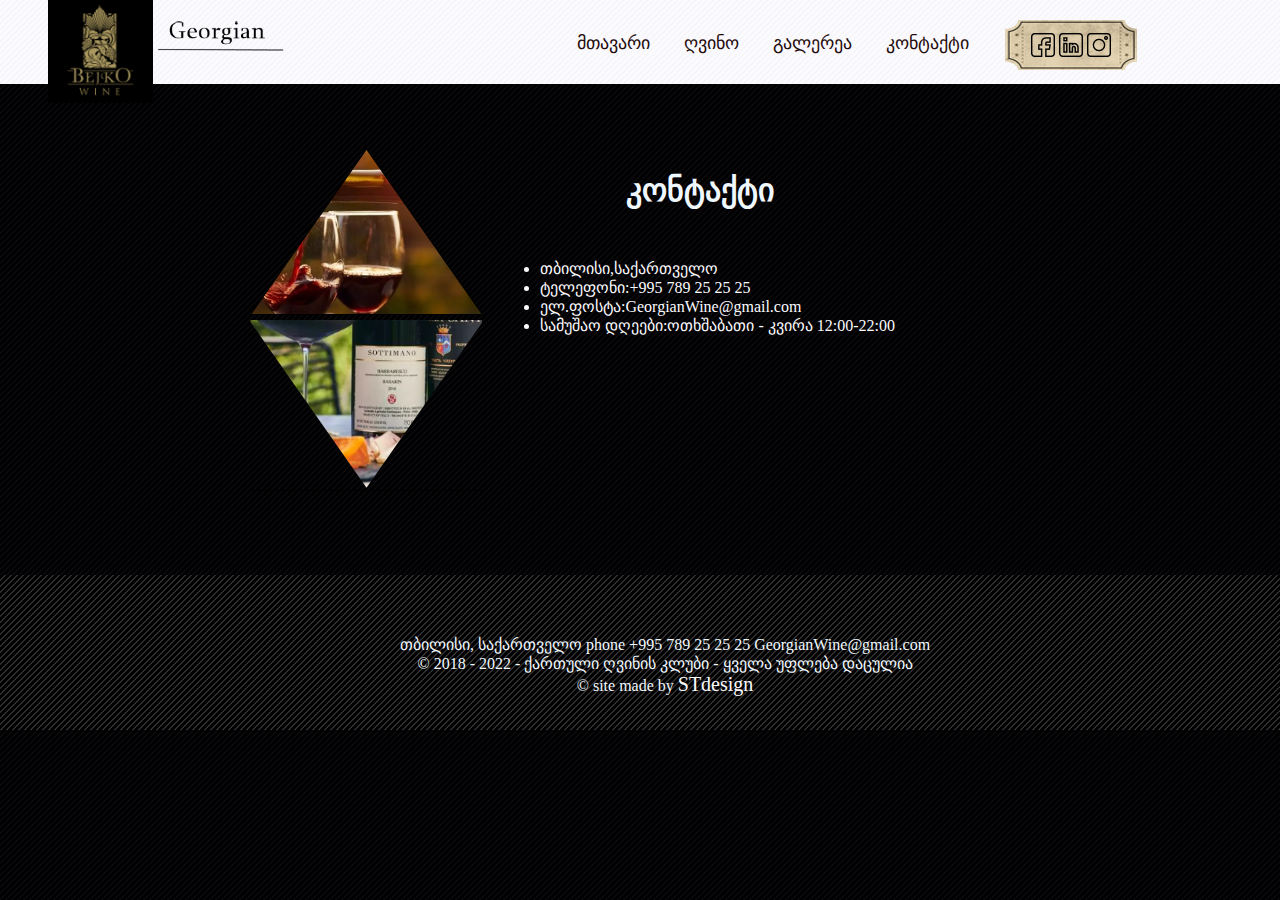
<file: contact.html>
<!DOCTYPE html>
<html lang="en">
<head>
    <meta charset="UTF-8">
    <link rel="stylesheet" href="./style.css">
    <meta http-equiv="X-UA-Compatible" content="IE=edge">
    <meta name="viewport" content="width=device-width, initial-scale=1.0">
    <title>contact</title>
</head>
<body>

<header class="header">
    <div class="container">

        <div class="header__inner">
            <div class="header__logo"> <a href="index.html"> <img src="art/logo2.png" alt="logo1"> </a> </div>

            <nav class="nav">
                <div class="menu-nav">
                    <ul>
                    <li class="first main"><a href="index.html">მთავარი</a></li>
                    <li><a href="#">ღვინო</a>
                    <ul>
                    <li><a href="#">წითელი</a></li>
                    <li><a href="#">თეთრი</a></li>
                    <li><a href="#">სხვადასხვა</a></li>
                    </ul>
                        </li>
                        <li><a href="gallery.html">გალერეა</a>
                    <ul>
                        <li><a href="#">სერტიფიკატი</a></li>
                        <li><a href="#">თბილისობა</a></li>
                        <li><a href="#">ღვინის ფესტივალი</a></li>
                    </ul>
                        </li>
                        <li><a href="contact.html">კონტაქტი</a>
                    </li>
                    </ul>
                </div>
            </nav>

        
        <div class="header__icons">
            <div class="header__icon">
            <a href="#"><img src="art/facebook.png" alt="facebook"></a>
            <a href="#"><img src="art/in.png" alt="in"></a>
            <a href="instagram.html"><img src="art/instagram.png" alt="instagram"></a></div>
        </div>

        </div>
    </div>
</header>

<div class="triangle">
    <div class="container">
    <div class="triangle__main">

            <div class="triangle__inner">

                <div class="triangle__back">
                    <div class="triangle__top">
                        <div class="triangle__img"></div>
                    </div>
                </div>

                <div class="triangle__back2">
                    <div class="triangle__top2">
                        <div class="triangle__img2"></div>
                    </div>
                </div>

                <div class="contact">
                    <h1 class="contact__title">კონტაქტი</h1>
                    <ul>
                    <li>
                        <span class="">თბილისი,საქართველო</span>
                    </li>
                    <li>
                        <span class="">ტელეფონი:+995 789 25 25 25</span>
                    </li>
                    <li>
                        <span class="">ელ.ფოსტა:GeorgianWine@gmail.com</span>
                    </li>
                    <li>
                        <span class="">სამუშაო დღეები:ოთხშაბათი - კვირა 12:00-22:00</span>
                    </li>
                    </ul>

                </div>

                <iframe class="map" src="https://www.google.com/maps/embed?pb=!1m18!1m12!1m3!1d190556.07402124422!2d44.6987669502949!3d41.732630406721995!2m3!1f0!2f0!3f0!3m2!1i1024!2i768!4f13.1!3m3!1m2!1s0x40440cd7e64f626b%3A0x61d084ede2576ea3!2z0KLQsdC40LvQuNGB0Lg!5e0!3m2!1sru!2sge!4v1652806945948!5m2!1sru!2sge" width="200" height="200" style="border:0;" allowfullscreen="" loading="lazy" referrerpolicy="no-referrer-when-downgrade"></iframe>

            </div>
        </div>
    </div>
</div>

<footer class="footer">
    <div class="container">
        <div class="footer__inner">

        <div class="footer__inner">
            <div class="footer__text">
            <p>
                
                თბილისი,  საქართველო
                phone +995 789 25 25 25
                GeorgianWine@gmail.com
            </p>
            <p> © 2018 - 2022 - ქართული ღვინის კლუბი - ყველა უფლება დაცულია</p>
            <p> © site made by <a class="design" href="#">STdesign<i class="fa fa-thin fa-meteor"></i></a> </p>
        </div>
<div class="footer__icon">
    <i class="fa-brands fa-cc-visa"></i>
    <i class="fa-brands fa-cc-mastercard"></i>

</div>

        </div>
        </div>
    </div>

</footer>


</body>
</html>
</file>
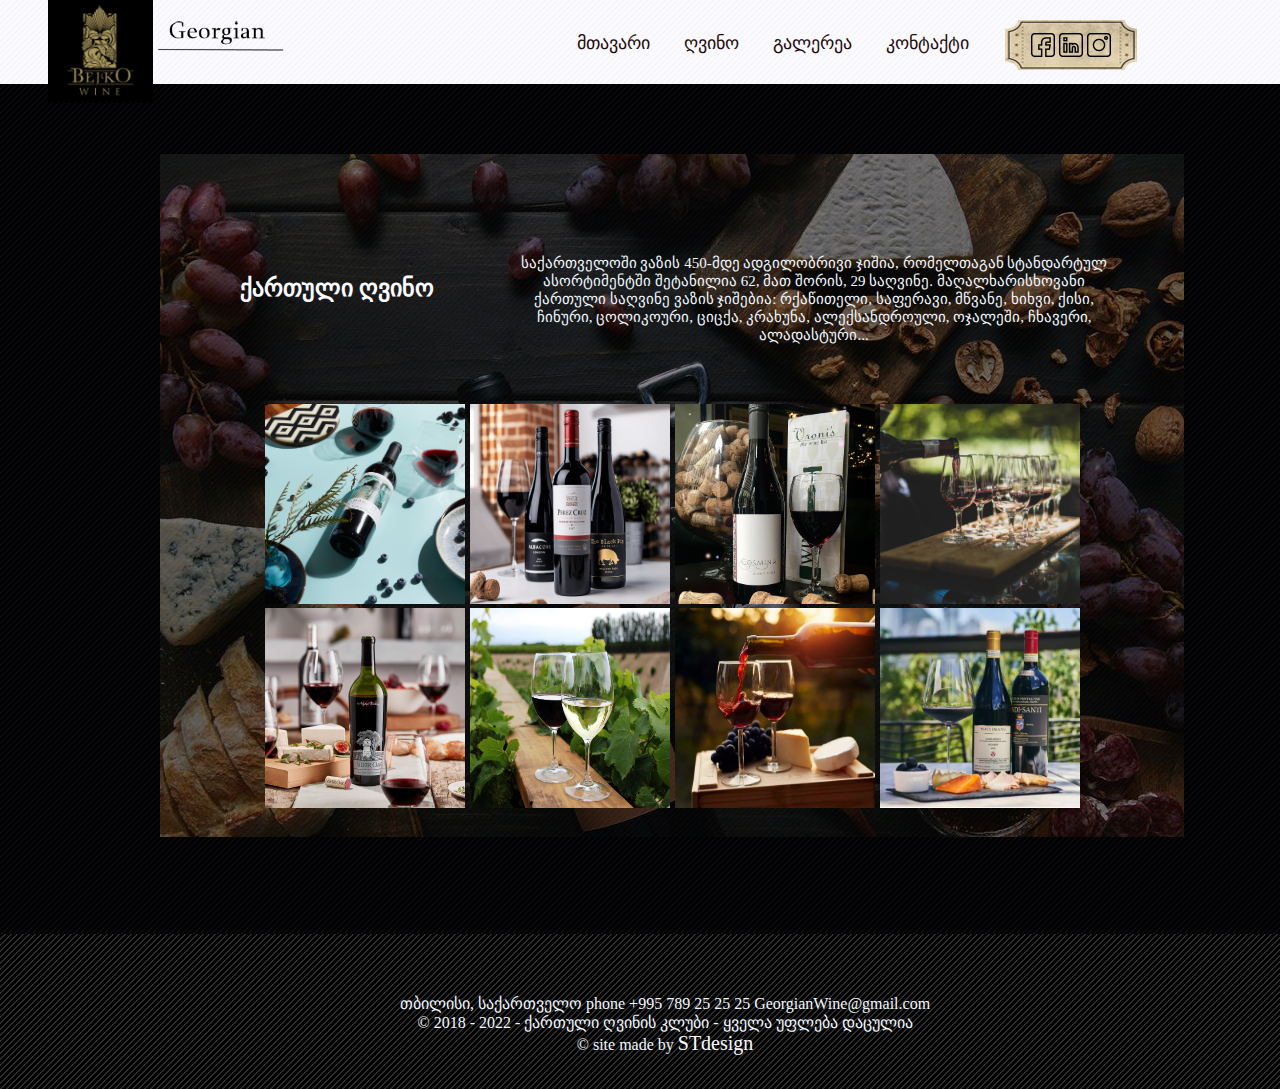
<file: gallery.html>
<!DOCTYPE html>
<html lang="en">
<head>
    <meta charset="UTF-8">
    <meta http-equiv="X-UA-Compatible" content="IE=edge">
    <meta name="viewport" content="width=device-width, initial-scale=1.0">
    <link rel="stylesheet" href="./style.css">
    <title>Gallery</title>
</head>
<body>
    

    <header class="header">
        <div class="container">
    
            <div class="header__inner">
                <div class="header__logo"> <a href="index.html"> <img src="art/logo2.png" alt="logo1"> </a> </div>
    
                <nav class="nav">
                    <div class="menu-nav">
                        <ul>
                        <li class="first main"><a href="#">მთავარი</a></li>
                        <li><a href="#">ღვინო</a>
                        <ul>
                        <li><a href="#">წითელი</a></li>
                        <li><a href="#">თეთრი</a></li>
                        <li><a href="#">სხვადასხვა</a></li>
                        </ul>
                            </li>
                            <li><a href="gallery.html">გალერეა</a>
                        <ul>
                            <li><a href="#">სერტიფიკატი</a></li>
                            <li><a href="#">თბილისობა</a></li>
                            <li><a href="#">ღვინის ფესტივალი</a></li>
                        </ul>
                            </li>
                            <li><a href="contact.html">კონტაქტი</a>
                        </li>
                        </ul>
                    </div>
                </nav>
            
            <div class="header__icons">
                <div class="header__icon">
                <a href="#"><img src="art/facebook.png" alt="facebook"></a>
                <a href="#"><img src="art/in.png" alt="in"></a>
                <a href="instagram.html"><img src="art/instagram.png" alt="instagram"></a></div>
            </div>
    
            </div>
        </div>
    </header>

    <div class="galleryimg">
        <div class="container">
            <div class="gallery__main1">

                <div class="gallery__inner1">
                    <div class="title__gallery"><h2>ქართული ღვინო</h2></div>
                    <div class="text__gallery"><p>საქართველოში ვაზის 450-მდე ადგილობრივი ჯიშია, რომელთაგან სტანდარტულ ასორტიმენტში შეტანილია 62, მათ შორის, 29 საღვინე. მაღალხარისხოვანი ქართული საღვინე ვაზის ჯიშებია: რქაწითელი, საფერავი, მწვანე, ხიხვი, ქისი, ჩინური, ცოლიკოური, ციცქა, კრახუნა, ალექსანდროული, ოჯალეში, ჩხავერი, ალადასტური...</p></div>
                </div>

                <div class="gallery__img">
                    <div class="gallery__img1"> <a href="#"> <img src="art/gallery1.jpg" alt="gallery1"> </a>  </div>
                    <div class="gallery__img1"> <a href="#"> <img src="art/gallery2.png" alt="gallery2"> </a>  </div>
                    <div class="gallery__img1"> <a href="#"> <img src="art/gallery3.png" alt="gallery3"> </a>  </div>
                    <div class="gallery__img1"> <a href="#"> <img src="art/gallery4.jpg" alt="gallery4"> </a>  </div>
                    <div class="gallery__img1"> <a href="#"> <img src="art/gallery5.jpg" alt="gallery5"> </a>  </div>
                    <div class="gallery__img1"> <a href="#"> <img src="art/wine1.jpg" alt="wine1"> </a>  </div>
                    <div class="gallery__img1"> <a href="#"> <img src="art/wine2.png" alt="wine2"> </a>  </div>
                    <div class="gallery__img1"> <a href="#"> <img src="art/wine3.png" alt="wine3"> </a>  </div>
                </div>

            </div>
        </div>
    </div>
    









    <footer class="footer">
        <div class="container">
            <div class="footer__inner">
    
            <div class="footer__inner">
                <div class="footer__text">
                <p>
                    
                    თბილისი,  საქართველო
                    phone +995 789 25 25 25
                    GeorgianWine@gmail.com
                </p>
                <p> © 2018 - 2022 - ქართული ღვინის კლუბი - ყველა უფლება დაცულია</p>
                <p> © site made by <a class="design" href="#">STdesign<i class="fa fa-thin fa-meteor"></i></a> </p>
            </div>
    <div class="footer__icon">
        <i class="fa-brands fa-cc-visa"></i>
        <i class="fa-brands fa-cc-mastercard"></i>
    
    </div>
    
            </div>
            </div>
        </div>
    
    </footer>

</body>
</html>
</file>
<file: style.css>
* {
    margin: 0;
}
body {
    margin: 0;
    background-color: #000000;
    background-image: url("data:image/svg+xml, %3Csvg width='6' height='6' viewBox='0 0 6 6' xmlns='http://www.w3.org/2000/svg'%3E%3Cg fill='%23332c3e' fill-opacity='0.4' fill-rule='evenodd'%3E%3Cpath d='M5 0h1L0 6V5zM6 5v1H5z'/%3E%3C/g%3E%3C/svg%3E");
}
.container {
    margin: auto;
    width: 1340px;
}
/* scrollbutton */

#scrollbutton {
    width: 30px;
    height: 30px;
    border-radius: 10px;
    position: fixed;
    right: 20px;
    bottom: 30px;
    color: rgba(255, 255, 255, 0.568);
    transition: 1s;
}
#scrollbutton:hover {
    color: red;

}

/* ------------------header*/
.header {
    /* background-color: rgb(255, 255, 255); */
    background-color: #fbfafe;
    background-image: url("data:image/svg+xml, %3Csvg width='6' height='6' viewBox='0 0 6 6' xmlns='http://www.w3.org/2000/svg'%3E%3Cg fill='%23dfdee0' fill-opacity='0.4' fill-rule='evenodd'%3E%3Cpath d='M5 0h1L0 6V5zM6 5v1H5z'/%3E%3C/g%3E%3C/svg%3E");
    height: 84px;
    width: 100%;
}
.header__inner {
    display: flex;
}
.header__logo {
    margin-left: 40px;
    width: 300px;
    height: 109px;
}

.header__icons {
    background-image: url('art/iconB.png');
    width: 150px;
    height: 50px;
    margin-top: 20px;
    margin-left: 10px;
}
.header__icon {
    margin-top: 13px;
    padding-left: 35px;
}
.header__icon img:hover {
    background-color: #fbfafe;
    background-image: url("data:image/svg+xml, %3Csvg width='6' height='6' viewBox='0 0 6 6' xmlns='http://www.w3.org/2000/svg'%3E%3Cg fill='%23dfdee0' fill-opacity='0.4' fill-rule='evenodd'%3E%3Cpath d='M5 0h1L0 6V5zM6 5v1H5z'/%3E%3C/g%3E%3C/svg%3E");

}

/*---------------------- Nav */
.menu__bar{
    display: none;
}
.menu-nav {
    position:relative;
    height:50px;
    font-size:14px;
    margin: 0 auto;
    margin-top: 15px;
    font-size: 18px;
    margin-left: 180px;
}
.menu-nav a{
    color: #240b0b;
}
.menu-nav ul {
    list-style:none;
}
.menu-nav ul li {
    float:left;
    position:relative;

}
.menu-nav ul li a {
    border-right:1px;
    border-left:1px;
    padding:17px;
    display:block;
    text-decoration:none;
    text-align:center;

}
.menu-nav ul li ul {
    display: none;
}

.menu-nav ul li:hover ul {
    display: block;
    position: absolute;
    min-width:200px;
    left:0;
    margin-top: -1px;
}  
.menu-nav ul li:hover ul li a {
    display:block;
    color:#ffffff;
    width: 110px;
    text-align: center;
    border-top: 1px solid #ffffff41;
    background-color: #00000060;
    background-image: url("data:image/svg+xml, %3Csvg width='6' height='6' viewBox='0 0 6 6' xmlns='http://www.w3.org/2000/svg'%3E%3Cg fill='%23dfdee0' fill-opacity='0.4' fill-rule='evenodd'%3E%3Cpath d='M5 0h1L0 6V5zM6 5v1H5z'/%3E%3C/g%3E%3C/svg%3E");
}

.menu-nav a:hover {
    color: #e0dda8;
    border-bottom: 3px solid rgb(236, 240, 185);
    padding-bottom: 5px;
} 

/* -------------------banner with wine bottle  */
.banner__inner {
    margin: auto;
}

h1 {
    margin-bottom: 50px;
}

.banner__background {
    background-image: url('art/Enoturismo.jpeg');
    width: 1000px;
    height: 429px;
    margin-top: 50px;
    margin-left: 150px;
    text-align: center;
    background-repeat: no-repeat;
    transition: 1s;
}
.banner__background:hover {
    background-image: url('art/night.jpeg');
    transition: 1s;

}

h1 {
    color: aliceblue;
    margin-top: -500px;
    text-align: center;
}
p {
    color: aliceblue;
    text-align: center;
}
.bottle {
    width: 371px;
    height: 560px;
    margin-left: 750px;
    margin-top: -20px;
}


.minibanner {
    margin-top: 50px;
    background-color: rgb(43, 43, 43);
    height: 60px;

}

/* ---------------------- 3 photo */
.gallery__main {
    display: flex;
    margin-top: 70px;
    height: 400px;
}
.gallery__inner {
    justify-content: space-between;
    margin-left: 110px;
    margin-top: 40px;

}

.gallery__photo img {
    width: 295px;
    height: 286px;
}


.button {
    text-align: center;
    margin-top: 20px;
    margin-left: 85px;
    border-color: aliceblue;
    border-style: solid;
    border-width: 1px;
    padding-top: 10px;
    width: 120px;
    height: 30px;
    transition: 1s;
}

.button:hover {
    background-color: rgba(248, 237, 140, 0.226);
}
.button a {
    text-decoration: none;
    color: aliceblue;
}


/* ---------------------------INFORMATION about WINE DEGUSTATION*/

.info__banner img {
    width: 665px;
    height: 448px;
    margin-top: 150px;
}

.info__text {
    color: aliceblue;
    width: 429px;
    height: 150px;
    margin-top: 50px;
    margin-right: 170px;
}
.info__p {
    color: aliceblue;
    width: 429px;
    height: 150px;
    margin-bottom: -450px;
    border-style: solid;
    border-color: aliceblue;
    margin-left: 50px;
    transition: 2s;
}
.info__p:hover {
    background-color: rgba(250, 235, 215, 0.301);
}
.main-info__title {
    color: aliceblue;
    margin-top: 140px;
    transition: 2s;
    font-size: 22px;
}
.main-info__title:hover {
    color: rgb(255, 231, 187);
}
.main-info__main {
    display: flex;
    justify-content: space-between;
}

/* -----------------------------Registration on Wine degustation */

.reg__main {
    border-style: solid;
    border-color: #ffffff;
    height: 350px;
    width: 400px;
    margin-left: 450px;
    margin-top: 160px;
}
.reg__inner {
    display: flex;
}
.reg__title {
    text-align: center;
    color: #ffffff;
    margin-top: 15px;
    margin-bottom: 10px;
}
.reg__text {
    margin-bottom: 20px;
}
.action {
    text-align: center;
}
.btn {
    text-align: center;
    margin-top: 20px;
    margin-left: 90px;
    border-color: aliceblue;
    border-style: solid;
    border-width: 1px;
    padding-top: 10px;
    width: 200px;
    height: 50px;
    transition: 1s;

    text-transform: uppercase;
    cursor: pointer;
    outline: none;
}

.btn:hover {
    background-color: rgba(248, 237, 140, 0.226);
}
.btn a {
    text-decoration: none;
    color: aliceblue;
    font-size: 30px;
}
.box {
    height: 30px;
    width: 170px;
}
.select {
    height: 35px;
    width: 178px;
    color: #808080;
}
/* -------------------------------------------footer */
.footer {
    background-color: #000000;
    background-image: url("data:image/svg+xml, %3Csvg width='6' height='6' viewBox='0 0 6 6' xmlns='http://www.w3.org/2000/svg'%3E%3Cg fill='%23dfdee0' fill-opacity='0.4' fill-rule='evenodd'%3E%3Cpath d='M5 0h1L0 6V5zM6 5v1H5z'/%3E%3C/g%3E%3C/svg%3E");
    height: 155px;
    width: 100%;
    margin-top: 80px;
}
.footer__inner {
    display: flex;
    justify-content: space-between;
    padding-left: 200px;
}
.footer__text {
    padding-top: 60px;
}
.design {
    text-decoration: none;
    color: #fbfafe;
    font-size: 20px;
    transition: 2s;
}
.design:hover {
    color: #ffee00;
}
.footer__icon {
    color: #fbfafe;
    font-size: 25px;
    padding-left: 320px;
    padding-top: 120px;
}

/* new page Contacts */
.triangle__main{
    margin-left: 250px;
    margin-top:50px ;
    margin-bottom: 130px;
}
.triangle__back{
    width: 232px;
    height: 180px;
    border-bottom: 1px solid #000;
    overflow: hidden;
}
.triangle__top{
    position: relative;
    overflow: hidden;
    transform: rotate(45deg) skew(10deg,10deg);
    border-left: 1px solid #000;
    border-top: 1px solid #000;

    width: 200px;
    height: 200px;
    margin: 81px 0 0 16px;
}

.triangle__img{
    position: absolute;
    width: 200%;
    height: 200%;
    top: -50%;
    left: -50%;
    z-index: -1;
    background-image: url(art/wine2.png);
    background-size: 100%;
    background-position: center top;
    transform: skew(-10deg,-10deg) rotate(-45deg);
    transition: .3s;
}
.triangle__img:hover{
    background-size: 90%;
}

.triangle__back2{
    width: 232px;
    height: 170px;
    border-bottom: 1px solid #000;
    overflow: hidden;
    margin-top: 5px;
}
.triangle__top2{
    position: relative;
    overflow: hidden;
    transform: rotate(45deg) skew(10deg,10deg);
    border-left: 1px solid #000;
    border-top: 1px solid #000;

    width: 200px;
    height: 200px;
    margin: -100px 0 0 16px;
}

.triangle__img2{
    position: absolute;
    width: 200%;
    height: 200%;
    top: -50%;
    left: -50%;
    z-index: -1;
    background-image: url(art/wine3.png);
    background-size: 100%;
    background-position: center top;
    transform: skew(-10deg,-10deg) rotate(-45deg);
    transition: .3s;
}
.triangle__img2:hover{
    background-size: 90%;
}

.contact{
    color: #fbfafe;
    margin-top: 180px;
    margin-left: 250px;
    width: 400px;
    height: 200px;
}

.map{
    width: 350px;
    height: 70px;
    margin-left: 280px;
    filter: grayscale(100%) invert(100%) contrast(100%);
}

.banner1{
    background-color: #000000;
    background-image: url("data:image/svg+xml, %3Csvg width='6' height='6' viewBox='0 0 6 6' xmlns='http://www.w3.org/2000/svg'%3E%3Cg fill='%23dfdee0' fill-opacity='0.4' fill-rule='evenodd'%3E%3Cpath d='M5 0h1L0 6V5zM6 5v1H5z'/%3E%3C/g%3E%3C/svg%3E");
    height: 80px;
    width: 100%;
    margin-top: 90px;
}

/* new page Gallery */
.galleryimg{
    margin: auto;
}

.gallery__main1{
    background-image: url(art/gallery.png);
    width: 1050px;
    height: 700px;
    background-repeat: no-repeat;
    margin-left: 160px;
    margin-top: 70px;
}
.gallery__inner1{
    display: flex;
}
.text__gallery{
    width: 600px;
    height: 100px;
    padding-top: 100px;
    padding-left: 80px;
    font-size: 15px;
}
.title__gallery{
    color: #fbfafe;
    padding-top: 120px;
    padding-left: 80px;
}
.gallery__img{
    width: 900px;
    padding-top: 50px;
    flex-wrap: wrap;
    display: flex;
    margin-left: 100px;
}
.gallery__img1 img{
    width: 200px;
    height: 200px;
    padding-left: 5px;
}


/* popup */
</file>
